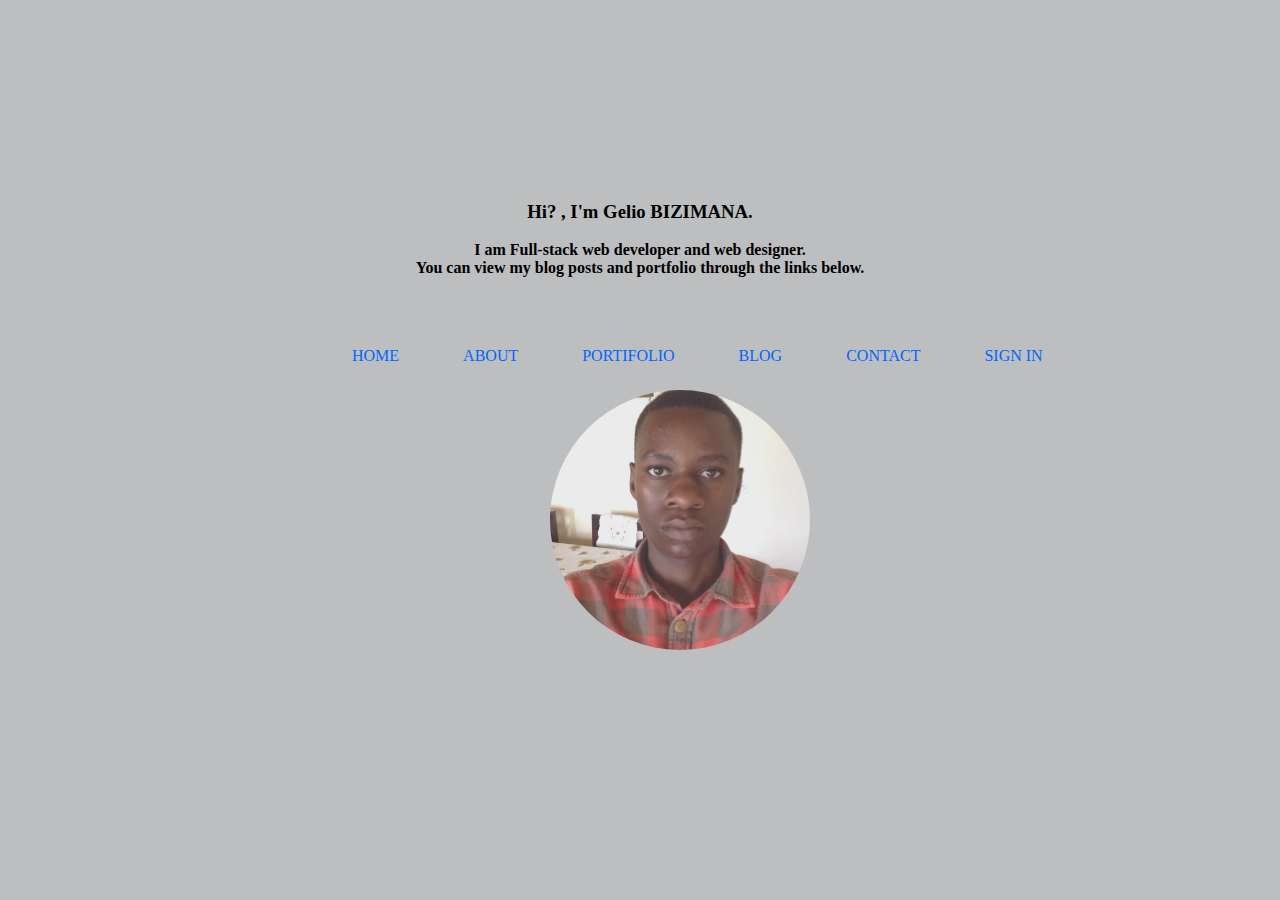
<file: index.html>
<html>

<head>
    <title>Service on time</title>
    <meta name="viewport" content="width=device-width, initial-scale=1.0">
    <link rel="shortcut icon" type="image/png" href="./UI/Images/favicon.jpeg" sizes="16x16">
    <meta name="keywords" content="Service at time,service,designer">
    <link rel="stylesheet" href="./UI/styles/index.css">
    <link rel="stylesheet" href="./UI/styles/navbar.css">
</head>

<body>
<div class="main">
    <div id="description" >

        <p >
            <h3>Hi? , I'm Gelio BIZIMANA.</h3><br>
            <h4> I am Full-stack web developer and web designer.
                <br>You can view my blog posts and portfolio through the links below.</h4>
        </p>
    </div>
    <nav>
        <ul>
            <li><a href="#">HOME</a></li>
            <li><a href="./UI/about.html">ABOUT</a></li>
            <li><a href="./UI/portifolio.html">PORTIFOLIO</a></li>
            <li><a href="./UI/blog.html">BLOG</a></li>
            <li><a href="./UI/contact.html">CONTACT</a></li>
            <li>
                <a href="./UI/login.html">SIGN IN</a></li>

        </ul>
    </nav>
    <img src="./UI/Images/profile.jpg" alt="Not loaded!">
</div>
    <script src="./UI/js/index.js"></script>
</body>

</html>
</file>
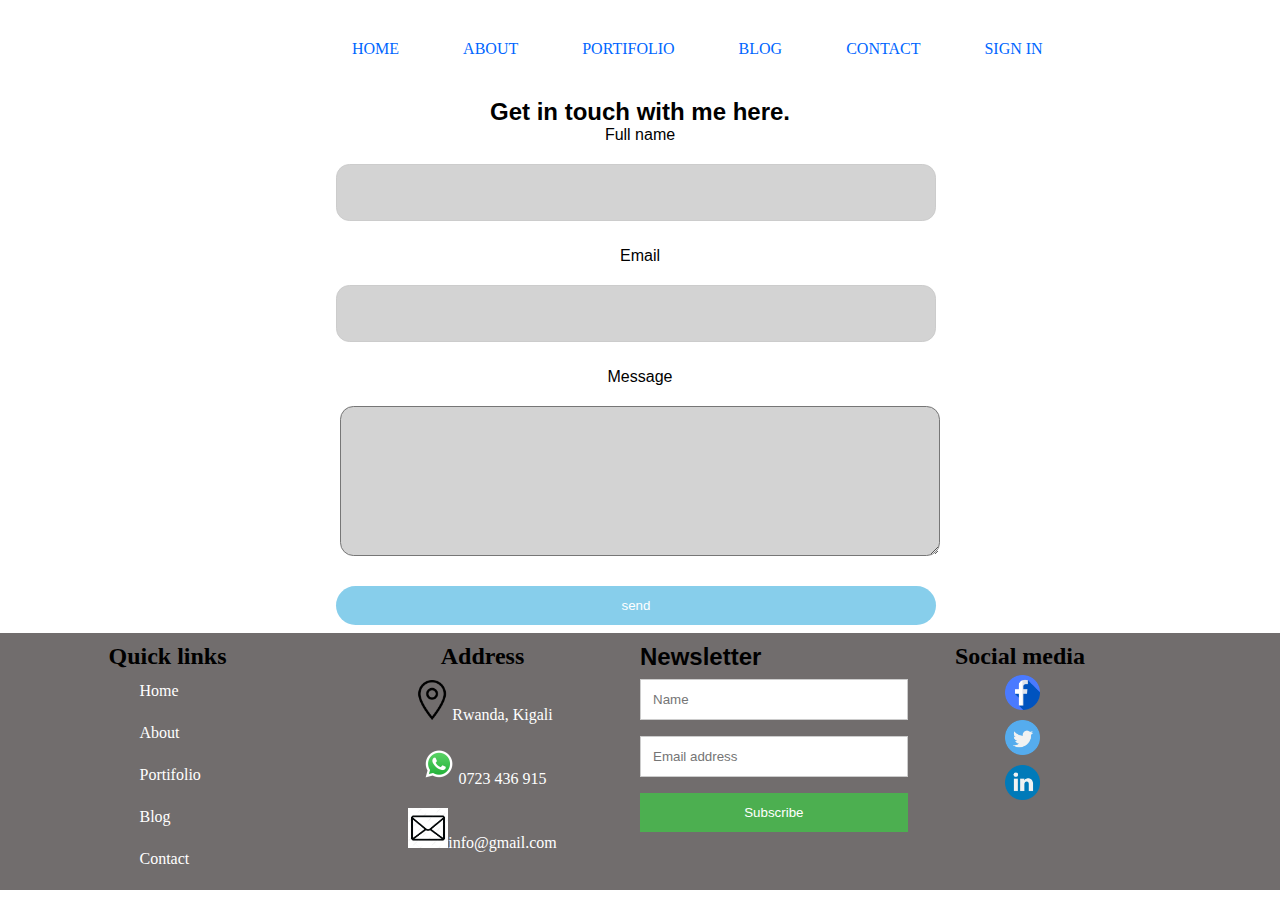
<file: UI/contact.html>
<!DOCTYPE html>
<html>
  <head>
    <title>Service on time</title>
    <meta name="viewport" content="width=device-width, initial-scale=1.0" />
    <link
      rel="shortcut icon"
      type="image/png"
      href="./Images/favicon.jpeg"
      sizes="16x16"
    />
    <meta name="keywords" content="Service at time,service,designer" />
    <link rel="stylesheet" href="styles\general_navbar.css" />
    <link rel="stylesheet" href="styles\contact.css" />
  </head>

  <body>
    <nav>
      <ul>
        <li><a href="../index.html">HOME</a></li>
        <li><a href="about.html">ABOUT</a></li>
        <li><a href="portifolio.html">PORTIFOLIO</a></li>
        <li><a href="blog.html">BLOG</a></li>
        <li><a href="#">CONTACT</a></li>
        <li>
          <a href="login.html">SIGN IN</a>
        </li>
      </ul>
    </nav>

    <!-- Section of contact form -->
    <div class="form-section">
      <form
        action="https://desolate-bayou-90268.herokuapp.com/api/query"
        method="POST"
        id="myForm"
      >
        <h2>Get in touch with me here.</h2>
        <label> Full name</label><br />
        <input type="text" name="fullName" id="fname" /><br />
        <span id="error-fname"></span><br />

        <label> Email</label><br />
        <input type="text" name="email" id="email" /><br />
        <span id="error-email"></span><br />

        <label> Message</label><br />
        <textarea name="Message" id="msg" cols="80" rows="10"></textarea><br />
        <span id="error-msg"></span><br />

        <input type="submit" value="send" id="submit" />
      </form>
    </div>

    <!-- Footer section of this page -->
    <div class="footer">
      <div class="box quick_links">
        <div class="container">
          <h2 class="titles">Quick links</h2>
          <span><a href="../index.html">Home</a></span>
          <span><a href="about.html">About</a></span>
          <span><a href="portifolio.html">Portifolio</a></span>
          <span> <a href="blog.html">Blog</a></span>
          <span> <a href="contact.html">Contact</a></span>
        </div>
      </div>
      <div class="box address">
        <div class="container">
          <h2 class="titles">Address</h2>
          <span><img src="./Images/location1.png" alt="" />Rwanda, Kigali</span>
          <span><img src="./Images/whatsapp.png" alt="" />0723 436 915</span>
          <span><img src="./Images/email.jpg" alt="" />info@gmail.com</span>
        </div>
      </div>
      <div class="box sub">
        <form action="#" id="subForm">
          <div class="container">
            <h2 class="titles">Newsletter</h2>
          </div>
          <div class="container">
            <input
              type="text"
              placeholder="Name"
              name="name"
              id="name"
              required
            />
            <input
              type="text"
              placeholder="Email address"
              name="mail"
              id="mail"
              required
            />
          </div>
          <div class="container">
            <input type="submit" id="subscribe" value="Subscribe" />
          </div>
        </form>
      </div>
      <div class="box box3">
        <h2 class="titles">Social media</h2>
        <img src="./Images/facebook.png" alt="" class="imagess" />
        <img src="./Images/twitter.png" alt="" class="imagess" />
        <img src="./Images/linkedin.png" alt="" class="imagess" />
      </div>
    </div>

    <script src="js/contact.js"></script>
    <script src="js/subscribe.js"></script>
    <script>
      document
        .getElementById("submit")
        .addEventListener("click", function (event) {
          event.preventDefault();
          submitData();
        });
    </script>
  </body>
</html>
</file>
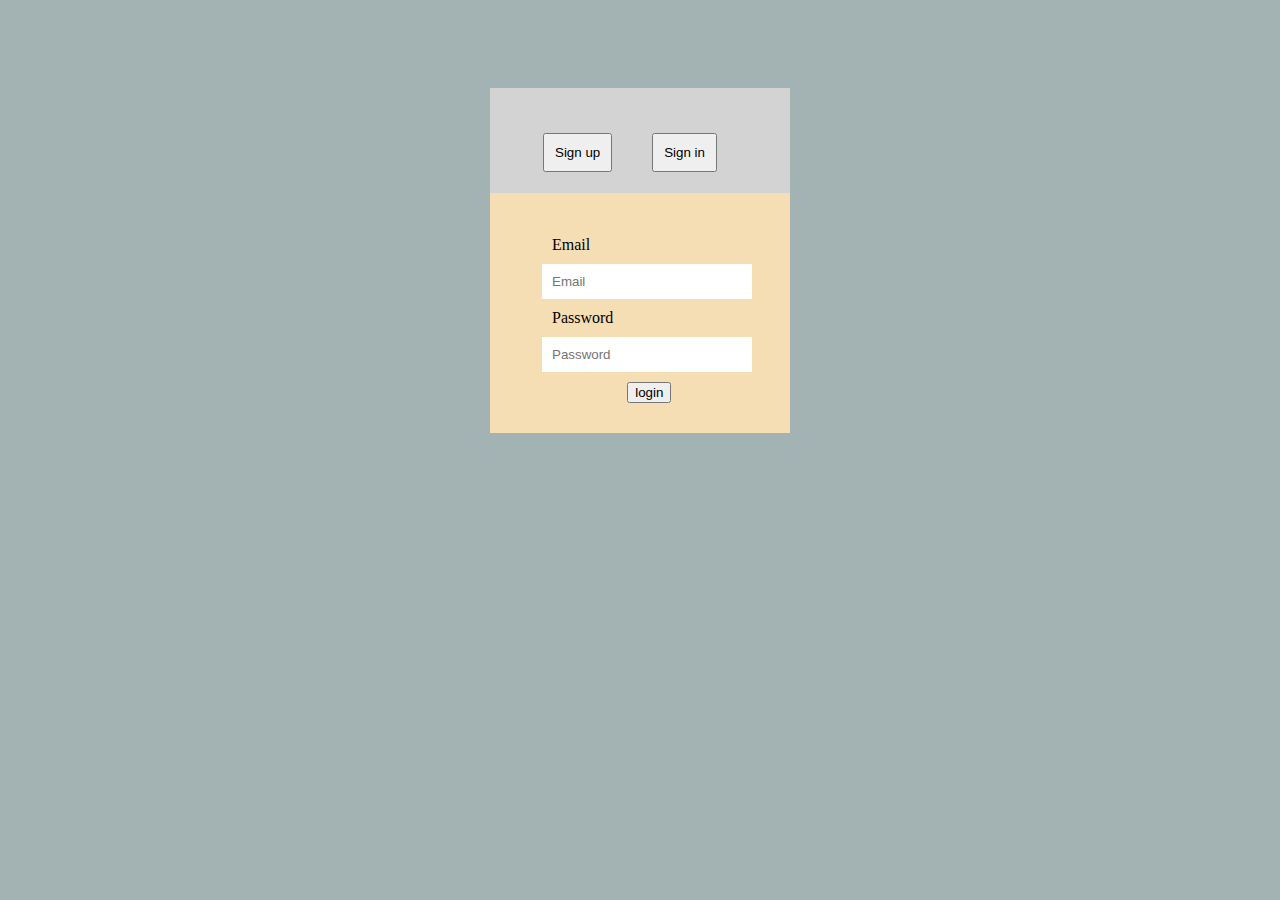
<file: UI/login.html>
<!DOCTYPE html>
<html>

<head>
    <title>Service at time</title>
    <meta name="viewport" content="width=device-width, initial-scale=1.0">
    <link rel="shortcut icon" type="image/png" href="favicon.jpeg" sizes="16x16">
    <meta name="keywords" content="Service at time,service,designer">
    <style type="text/css">
        .container {
            padding: 5em;
            margin: auto auto auto auto;
            width: 300px;
        }
        
        input[type="text"],
        input[type="password"],
        label {
            padding: 10px;
            border: transparent;
            width: 80%;
            margin: 10px;
        }
        
        button {
            padding: 10px;
            margin: 20px;
        }
        
        button:focus,
        button:visited {
            background-color: green;
        }
        
        .sub1 {
            padding-top: 25px;
            padding-right: 20px;
            text-align: center;
            height: 80px;
            background-color: lightgray;
        }
        
        .sub2 {
            padding-top: 25px;
            padding-right: 20px;
            background-color: wheat;
        }
        
        .register {
            display: none;
            margin-left: 15%;
        }
        
        .sign-in {
            margin-left: 15%;
        }
        
        input[type="submit"] {
            margin-left: 40%;
            margin-bottom: 30px;
        }
    </style>

</head>

<body style="background-color: #A3B2B2;">
    <div class="container">
        <div class="sub1"><button onclick="register();">Sign up</button><button onclick="sign_in();">Sign in</button></div>
        <div class="sub2">
            <div class="register">
                <form id="login-form">
                    <form action="" id="register-form">
                        <label for="fname">Full name</label><br>
                        <input type="text" name="fullName" id="full-name" placeholder="Full name"><br>
                        <label for="email">Email</label><br>
                        <input type="text" name="email" id="Email" placeholder="Email"><br>
                        <label for="pass">Password</label><br>
                        <input type="password" name="password" id="Pass" placeholder="Password"><br>
                        <label for="pass">Re-type password</label><br>
                        <input type="password" name="confirmPassword" id="confirm-pass" placeholder="Re-type password"><br>
                        <input type="submit" value="sign up" id="submit-and-register"><br>
                        <!-- <span>Login instead</span> -->
                    </form>
            </div>
            <div class="sign-in">
                <form id="login-form">
                    <span id="error-msg"></span><br>
                    <label for="email">Email</label><br>
                    <input type="text" name="email" id="email" placeholder="Email"><br>
                    <label for="pass">Password</label><br>
                    <input type="password" name="password" id="pass" placeholder="Password"><br>
                    <a href="admin_panel.html"><input type="submit" value="login" id="submit-and-login"></a><br>

                </form>
            </div>
        </div>
    </div>

    <script type="text/javascript" src="js/login.js"></script>
</body>

</html>
</file>
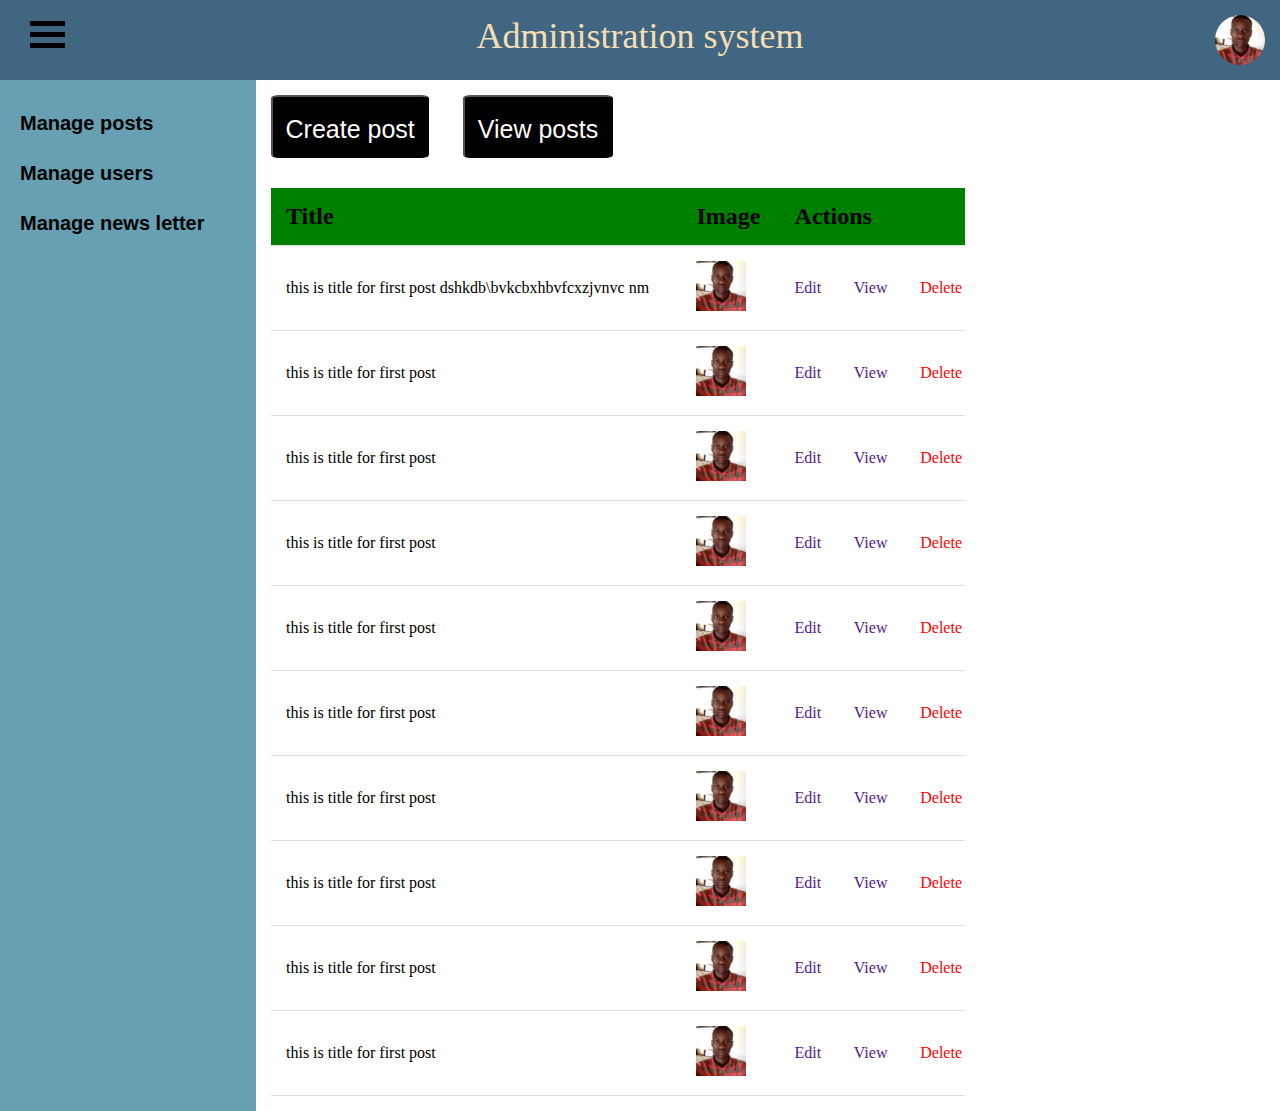
<file: UI/admin_and_users_ui/admin information/admin_panel.html>
<!DOCTYPE html>
<html>

<head>
    <title>Service at time</title>
    <meta name="viewport" content="width=device-width, initial-scale=1.0">
    <meta http-equiv="refresh" content="30">
    <meta name="keywords" content="Service at time,service,designer">
    <link rel="stylesheet" href="admin_panel.css">
    <link rel="stylesheet" href="model.css">
</head>

<body>
    <div class="main-container">
        <div class="navbar">
            <div id="menu-icon" class="menu-icon" onclick="clickme();">
                <div class="item item1"></div>
                <div class="item item2"></div>
                <div class="item item3"></div>
            </div> Administration system
            <img src="profile_picture.jpg" alt=""></div>
        <!-- this is pop up box model -->
        <div class="model">
            <div class="contents">

                <div class="edit-info">Edit profile information</div>
                <div class="settings">Settings</div>
                <div class="logout">Logout</div>
                <div id="close" class="close" onclick="click_exit();">Exit</div>
            </div>
        </div>
        <!-- Side bar menus -->
        <div class="container">
            <div class="col col-1">
                <button onclick="posts();">
                    <h2>Manage posts</h2>
                </button>
                <button onclick="manage_users();">
                    <h2>Manage users</h2>
                </button>
                <button onclick="manage_newsletter();">
                    <h2>Manage news letter</h2>
                </button>
            </div>
            <div class="col col-2 col-22">
                <button class="btn" id="create" onclick="post_form();">Create post</button>
                <button class="btn" id="view" onclick="post_view();">View posts</button>
                <table width="100%" cellspacing="0" cellpadding="0">
                    <tr>
                        <th>Title</th>
                        <th>Image</th>
                        <th colspan="3">Actions</th>
                    </tr>
                    <tr>
                        <td>this is title for first post dshkdb\bvkcbxhbvfcxzjvnvc nm</td>
                        <td><img src="profile_picture.jpg" alt=""></td>
                        <td><a href="">Edit</a></td>
                        <td><a href="">View</a></td>
                        <td><a href="" style="color: red;">Delete</a></td>
                    </tr>
                    <tr>
                        <td>this is title for first post</td>
                        <td><img src="profile_picture.jpg" alt=""></td>
                        <td><a href="">Edit</a></td>
                        <td><a href="">View</a></td>
                        <td><a href="" style="color: red;">Delete</a></td>
                    </tr>
                    <tr>
                        <td>this is title for first post</td>
                        <td><img src="profile_picture.jpg" alt=""></td>
                        <td><a href="">Edit</a></td>
                        <td><a href="">View</a></td>
                        <td><a href="" style="color: red;">Delete</a></td>
                    </tr>
                    <tr>
                        <td>this is title for first post</td>
                        <td><img src="profile_picture.jpg" alt=""></td>
                        <td><a href="">Edit</a></td>
                        <td><a href="">View</a></td>
                        <td><a href="" style="color: red;">Delete</a></td>
                    </tr>
                    <tr>
                        <td>this is title for first post</td>
                        <td><img src="profile_picture.jpg" alt=""></td>
                        <td><a href="">Edit</a></td>
                        <td><a href="">View</a></td>
                        <td><a href="" style="color: red;">Delete</a></td>
                    </tr>
                    <tr>
                        <td>this is title for first post</td>
                        <td><img src="profile_picture.jpg" alt=""></td>
                        <td><a href="">Edit</a></td>
                        <td><a href="">View</a></td>
                        <td><a href="" style="color: red;">Delete</a></td>
                    </tr>
                    <tr>
                        <td>this is title for first post</td>
                        <td><img src="profile_picture.jpg" alt=""></td>
                        <td><a href="">Edit</a></td>
                        <td><a href="">View</a></td>
                        <td><a href="" style="color: red;">Delete</a></td>
                    </tr>
                    <tr>
                        <td>this is title for first post</td>
                        <td><img src="profile_picture.jpg" alt=""></td>
                        <td><a href="">Edit</a></td>
                        <td><a href="">View</a></td>
                        <td><a href="" style="color: red;">Delete</a></td>
                    </tr>
                    <tr>
                        <td>this is title for first post</td>
                        <td><img src="profile_picture.jpg" alt=""></td>
                        <td><a href="">Edit</a></td>
                        <td><a href="">View</a></td>
                        <td><a href="" style="color: red;">Delete</a></td>
                    </tr>
                    <tr>
                        <td>this is title for first post</td>
                        <td><img src="profile_picture.jpg" alt=""></td>
                        <td><a href="">Edit</a></td>
                        <td><a href="">View</a></td>
                        <td><a href="" style="color: red;">Delete</a></td>
                    </tr>
                </table>
            </div>
            <div class="col-3">
                <button class="btn" id="create" onclick="post_form();">Create post</button>
                <button class="btn" id="view" onclick="post_view();">View posts</button>
                <h2>Create new post here.</h2>
                <form action="" name="myform">
                    <label for="title">Title</label><br>
                    <input type="text" name="title" id="title" required placeholder="title">
                    <input type="file" name="image" required><br>
                    <label for="textarea"> Post description</label><br>
                    <textarea name="textarea" id="textarea" cols="30" rows="10" placeholder="Description........."></textarea>
                    <input type="submit" value="post">

                </form>
            </div>
        </div>
    </div>
    <script type="text/javascript">
        function post_form() {
            document.querySelector(".col-2").style.display = "none";
            document.querySelector(".col-3").style.display = "block";
            document.querySelector(".col-1").style.height = "600px";
        }

        function post_view() {
            document.querySelector(".col-2").style.display = "block";
            document.querySelector(".col-3").style.display = "none";
            document.querySelector(".col-1").style.height = "600px";
        }
        // Javascript to manipulate mode box
        function clickme() {
            document.querySelector(".model").style.display = "block";
        }

        function click_exit() {
            document.querySelector(".model").style.display = "none";
        }
        const ht = `<table >
        <tr><th>No</th><th>Name</th><th>Profile picture</th><th>Email</th><th>Date joined</th><th >Action</th></tr>
        <tr><td>1</td><td>Full name</td><td>image</td><td>example@gmail.com</td><td>07/09/2020</td><td id="users">Remove</td></tr>
        <tr><td>2</td><td>Full name</td><td>image</td><td>example@gmail.com</td><td>07/09/2020</td><td id="users">Remove</td></tr>
        <tr><td>3</td><td>Full name</td><td>image</td><td>example@gmail.com</td><td>07/09/2020</td><td id="users">Remove</td></tr>
        <tr><td>4</td><td>Full name</td><td>image</td><td>example@gmail.com</td><td>07/09/2020</td><td id="users">Remove</td></tr>
        <tr><td>5</td><td>Full name</td><td>image</td><td>example@gmail.com</td><td>07/09/2020</td><td id="users">Remove</td></tr>
        <tr><td>6</td><td>Full name</td><td>image</td><td>example@gmail.com</td><td>07/09/2020</td><td id="users">Remove</td></tr>
        <tr><td>7</td><td>Full name</td><td>image</td><td>example@gmail.com</td><td>07/09/2020</td><td id="users">Remove</td></tr>
        <tr><td>8</td><td>Full name</td><td>image</td><td>example@gmail.com</td><td>07/09/2020</td><td id="users">Remove</td></tr></table>`

        function manage_users() {
            document.querySelector(".col-2").classList.add("col-22");
            document.querySelector(".col-22").innerHTML = ht;
            document.querySelector(".col-1").style.height = "600px";
        }
        const htm = `<div class="newsletter"><button class="news">Create news</button><button class="news"> View old news</button><form>
        <select><option>example@gmail.com</option><option>example@gmail.com</option>
            <option>example@gmail.com</option>
            <option>example@gmail.com</option>
            <option>example@gmail.com</option></select>
            <textarea rows="10" columns="50" placeholder="Type news here..."></textarea>
            <input type="submit" value="send" id="send">
            </form></div>`

        function manage_newsletter() {
            document.querySelector(".col-2").classList.add("col-22");
            document.querySelector(".col-22").innerHTML = htm;
            document.querySelector(".col-1").style.height = "600px";
        }
        const html = ` <button class="btn" id="create" onclick="post_form();">Create post</button>
                <button class="btn" id="view" onclick="post_view();">View posts</button>
                <table width="100%" cellspacing="0" cellpadding="0">
                    <tr>
                        <th>Title</th>
                        <th>Image</th>
                        <th colspan="3">Actions</th>
                    </tr>
                    <tr>
                        <td>this is title for first post dshkdb\bvkcbxhbvfcxzjvnvc nm</td>
                        <td><img src="admin information/profile_picture.jpg" alt=""></td>
                        <td><a href="">Edit</a></td>
                        <td><a href="">View</a></td>
                        <td><a href="" style="color: red;">Delete</a></td>
                    </tr>
                    <tr>
                        <td>this is title for first post</td>
                        <td><img src="admin information/profile_picture.jpg" alt=""></td>
                        <td><a href="">Edit</a></td>
                        <td><a href="">View</a></td>
                        <td><a href="" style="color: red;">Delete</a></td>
                    </tr>
                    <tr>
                        <td>this is title for first post</td>
                        <td><img src="admin information/profile_picture.jpg" alt=""></td>
                        <td><a href="">Edit</a></td>
                        <td><a href="">View</a></td>
                        <td><a href="" style="color: red;">Delete</a></td>
                    </tr>
                    <tr>
                        <td>this is title for first post</td>
                        <td><img src="admin information/profile_picture.jpg" alt=""></td>
                        <td><a href="">Edit</a></td>
                        <td><a href="">View</a></td>
                        <td><a href="" style="color: red;">Delete</a></td>
                    </tr>
                    <tr>
                        <td>this is title for first post</td>
                        <td><img src="admin information/profile_picture.jpg" alt=""></td>
                        <td><a href="">Edit</a></td>
                        <td><a href="">View</a></td>
                        <td><a href="" style="color: red;">Delete</a></td>
                    </tr>
                    <tr>
                        <td>this is title for first post</td>
                        <td><img src="admin information/profile_picture.jpg" alt=""></td>
                        <td><a href="">Edit</a></td>
                        <td><a href="">View</a></td>
                        <td><a href="" style="color: red;">Delete</a></td>
                    </tr>
                    <tr>
                        <td>this is title for first post</td>
                        <td><img src="admin information/profile_picture.jpg" alt=""></td>
                        <td><a href="">Edit</a></td>
                        <td><a href="">View</a></td>
                        <td><a href="" style="color: red;">Delete</a></td>
                    </tr>
                    <tr>
                        <td>this is title for first post</td>
                        <td><img src="admin information/profile_picture.jpg" alt=""></td>
                        <td><a href="">Edit</a></td>
                        <td><a href="">View</a></td>
                        <td><a href="" style="color: red;">Delete</a></td>
                    </tr>
                    <tr>
                        <td>this is title for first post</td>
                        <td><img src="admin information/profile_picture.jpg" alt=""></td>
                        <td><a href="">Edit</a></td>
                        <td><a href="">View</a></td>
                        <td><a href="" style="color: red;">Delete</a></td>
                    </tr>
                    <tr>
                        <td>this is title for first post</td>
                        <td><img src="admin information/profile_picture.jpg" alt=""></td>
                        <td><a href="">Edit</a></td>
                        <td><a href="">View</a></td>
                        <td><a href="" style="color: red;">Delete</a></td>
                    </tr>
                </table>`

        function posts() {
            document.querySelector(".col-2").innerHTML = html;
        }
        const old_news = ` <button class="news 1" onclick="create_news();">Create news</button><button class="news 2" onclick="view_old_news();"> View old news</button>
        <table width="100%" cellspacing="0" cellpadding="0" class="news-table">
                    <tr>
                        <th>No</th>
                        <th>Message</th>
                        <th>Date</th>
                        <th colspan="3">Actions</th>
                    </tr>
                    <tr>
                        <td>1</td>
                        <td>Feel free to join this event in this weekend </td>
                        <td>29/09/2020</td>

                        <td>Delete</td>
                    </tr>
                    <tr>
                        <td>1</td>
                        <td>Feel free to join this event in this weekend </td>
                        <td>29/09/2020</td>

                        <td>Delete</td>
                    </tr>
                    <tr>
                        <td>1</td>
                        <td>Feel free to join this event in this weekend </td>
                        <td>29/09/2020</td>

                        <td>Delete</td>
                    </tr>
                    <tr>
                        <td>1</td>
                        <td>Feel free to join this event in this weekend </td>
                        <td>29/09/2020</td>

                        <td>Delete</td>
                    </tr>`

        function create_news() {
            document.querySelector(".newsletter").innerHTML = htm;
            document.querySelector(".col-1").style.height = "600px";
        }

        function view_old_news() {
            document.querySelector(".col-2").classList.add("col-22");
            document.querySelector(".col-2").innerHTML = old_news;
            document.querySelector(".col-1").style.height = "600px";
        }
    </script>
</body>

</html>
</file>
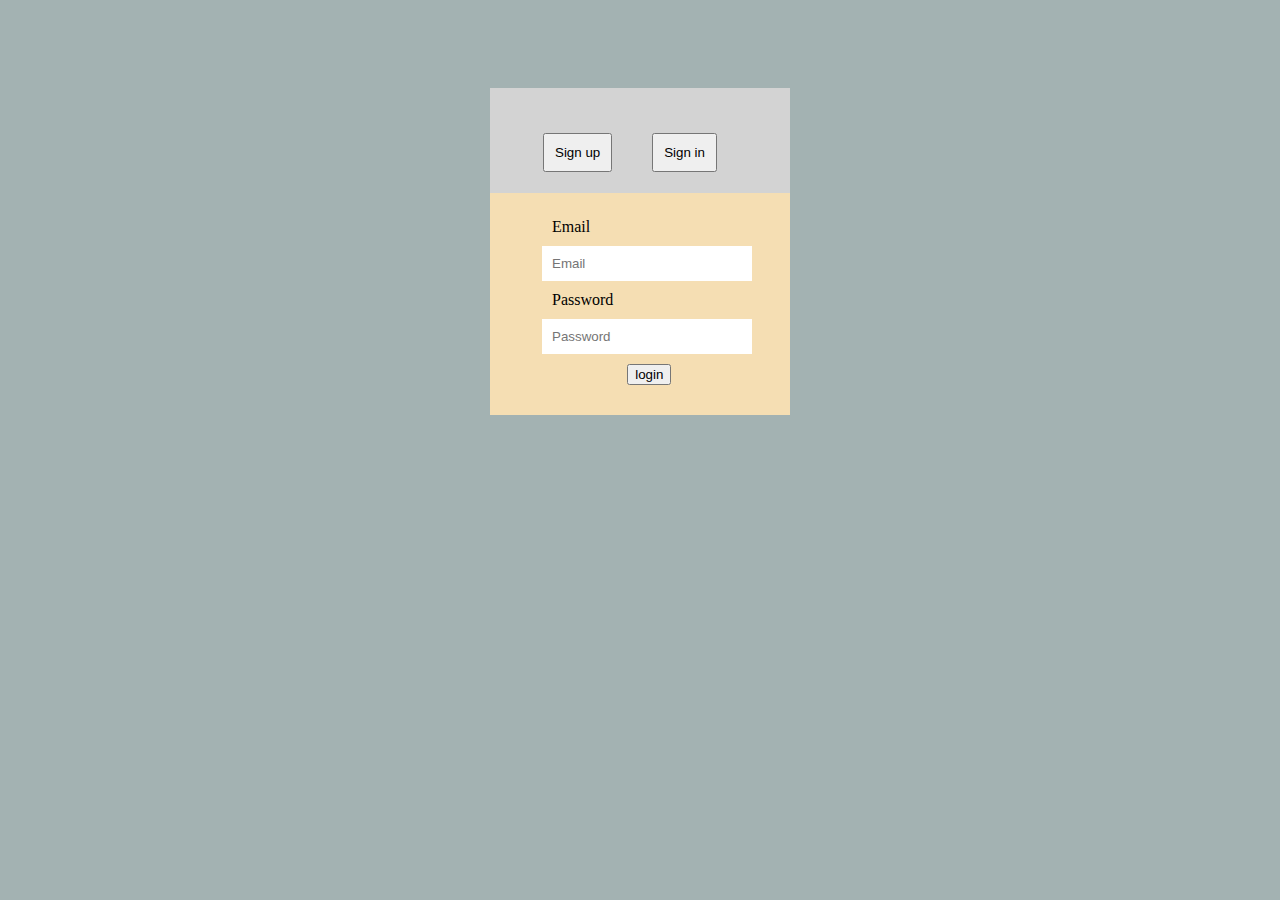
<file: UI/admin_and_users_ui/admin-information/login.html>
<!DOCTYPE html>
<html>

<head>
    <title>Service at time</title>
    <meta name="viewport" content="width=device-width, initial-scale=1.0">
    <link rel="shortcut icon" type="image/png" href="favicon.jpeg" sizes="16x16">
    <meta http-equiv="refresh" content="30">
    <meta name="keywords" content="Service at time,service,designer">
    <style type="text/css">
        .container {
            padding: 5em;
            margin: auto auto auto auto;
            width: 300px;
        }
        
        input[type="text"],
        input[type="password"],
        label {
            padding: 10px;
            border: transparent;
            width: 80%;
            margin: 10px;
        }
        
        button {
            padding: 10px;
            margin: 20px;
        }
        
        button:focus,
        button:visited {
            background-color: green;
        }
        
        .sub1 {
            padding-top: 25px;
            padding-right: 20px;
            text-align: center;
            height: 80px;
            background-color: lightgray;
        }
        
        .sub2 {
            padding-top: 25px;
            padding-right: 20px;
            background-color: wheat;
        }
        
        .register {
            display: none;
            margin-left: 15%;
        }
        
        .sign-in {
            margin-left: 15%;
        }
        
        input[type="submit"] {
            margin-left: 40%;
            margin-bottom: 30px;
        }
    </style>

</head>

<body style="background-color: #A3B2B2;">
    <div class="container">
        <div class="sub1"><button onclick="register();">Sign up</button><button onclick="sign_in();">Sign in</button></div>
        <div class="sub2">
            <div class="register">
                <label for="fname">Full name</label><br>
                <input type="text" name="fname" id="fname" placeholder="Full name"><br>
                <label for="email">Email</label><br>
                <input type="text" name="email" id="email" placeholder="Email"><br>
                <label for="pass">Password</label><br>
                <input type="password" name="pass" id="pass" placeholder="Password"><br>
                <label for="pass">Re-type password</label><br>
                <input type="password" name="pass" id="pass" placeholder="Re-type password"><br>
                <input type="submit" value="sign up"><br>
                <!-- <span>Login instead</span> -->
            </div>
            <div class="sign-in">
                <form action="">
                    <label for="email">Email</label><br>
                    <input type="text" name="email" id="email" placeholder="Email"><br>
                    <label for="pass">Password</label><br>
                    <input type="password" name="pass" id="pass" placeholder="Password"><br>
                    <a href="../admin information/admin_panel.html"><input type="submit" value="login"></a><br>
                    <!-- <span>Forgot password</span> -->
                </form>
            </div>
        </div>
    </div>
    <script type="text/javascript">
        function register() {
            document.querySelector(".register").style.display = "block";
            document.querySelector(".sign-in").style.display = "none";
        }

        function sign_in() {
            document.querySelector(".register").style.display = "none";
            document.querySelector(".sign-in").style.display = "block";
        }
    </script>
</body>

</html>
</file>
<file: UI/styles/index.css>
* {
  margin: 0px;
  padding: 0px;
  text-decoration: none;
  box-sizing: border-box;
}
#fore-text {
  color: red;
}
.main {
  margin-top: 11%;
}
body {
  background: url("../Images/bg-color.png");
  background-repeat: no-repeat;
  background-size: cover;
  background-attachment: fixed;
  /* opacity: 0.7; */
}

img {
  width: 260px;
  height: 260px;
  margin-top: 25px;
  border-radius: 150px;
  margin-left: 43%;
  opacity: 0.7;
}

#description {
  padding-top: 60px;
  text-align: center;
  margin: auto;
  width: 500px;
  /* background-color: blue; */
  color: black;
}

@media only screen and (max-width: 920px) {
  img {
    width: 200px;
    height: 200px;
    margin-top: 15px;
    /* border-radius: 150px; */
    margin-left: 43%;
  }
  #description {
    padding-top: 50px;
    text-align: center;
    margin: auto;
    width: 500px;
    /* background-color: blue; */
    color: black;
  }
}

@media only screen and (max-width: 768px) {
  img {
    width: 140px;
    height: 140px;
    margin-top: 10px;
    /* border-radius: 150px; */
    margin-left: 43%;
  }
  #description {
    padding-top: 40px;
    text-align: center;
    margin: auto;
    width: 500px;
    color: black;
  }
}

@media only screen and (max-width: 600px) {
  img {
    width: 80px;
    height: 80px;
    margin-top: 5px;
    /* border-radius: 150px; */
    margin-left: 43%;
  }
  #description {
    padding-top: 30px;
    text-align: center;
    margin: auto;
    width: 500px;
    /* background-color: blue; */
    color: black;
  }
}
</file>
<file: UI/styles/navbar.css>
#head {
    margin-left: 35%;
    /* text-align: center; */
    font-size: 44px;
    font-family: Lucida Calligraphy;
    font-weight: bold;
    color: white;
    margin-top: 5%;
}

nav ul {
    /* float: right; */
    margin-left: 25%;
    display: inline-flex;
}

nav ul li {
    margin-top: 70px;
    list-style: none;
    /* color: #0509e2; */
    text-decoration: none;
}

nav ul li a {
    padding: 1em 2em 1em 2em;
    color: rgb(0, 102, 255);
}


/* Styles for responsiveness */

@media only screen and (max-width:920px) {
    #head {
        margin-left: 27%;
        font-size: 42px;
    }
    nav ul {
        margin-left: 15%;
        display: inline-flex;
    }
}

@media only screen and (max-width:768px) {
    #head {
        margin-left: 27%;
        /* text-align: center; */
        font-size: 34px;
        margin-top: 5%;
    }
    nav ul {
        /* float: right; */
        margin-left: 5%;
        display: inline-flex;
    }
}

@media only screen and (max-width:600px) {
    #head {
        margin-left: 27%;
        font-size: 22px;
    }
    nav ul li a {
        padding: 1em;
    }
    nav ul {
        margin-left: 2%;
        display: inline-flex;
    }
}
</file>
<file: UI/admin_and_users_ui/admin information/admin_panel.css>
* {
    margin: 0px;
    padding: 0px;
    box-sizing: border-box;
    text-decoration: none;
}

.container {
    display: flex;
}

.navbar {
    color: wheat;
    font-size: 36px;
    padding-top: 15px;
    text-align: center;
    height: 80px;
    background-color: #416682;
}

#menu-icon {
    display: block;
    float: left;
    margin-left: 30px;
    cursor: pointer;
}

.item {
    padding: 2px;
    /* background-color: white; */
}

.item1,
.item2,
.item3 {
    background-color: black;
    margin: 6px 0;
    width: 35px;
    height: 5px;
}

.navbar img {
    border-radius: 50%;
    margin-right: 15px;
    float: right;
    width: 50px;
    height: 50px;
}

.col-1 {
    padding: 20px;
    line-height: 50px;
    width: 20%;
    height: auto;
    background-color: #67A0B2;
}

.col-1 button {
    background-color: #67A0B2;
    padding-top: 5px;
    cursor: pointer;
    border: 0px;
}

.col-2 {
    background-color: #FFFFFF;
    overflow-x: auto;
}

.btn {
    cursor: pointer;
    border-radius: 5%;
    padding: 0.7em 0.5em 0.5em 0.5em;
    margin: 15px;
    background-color: black;
    color: white;
    font-size: 25px;
}

button:focus {
    padding: 1em;
    background-color: aqua;
}

table {
    margin: 15px;
    border-spacing: 0px;
}

th {
    background-color: green;
    font-weight: bold;
    font-size: 24px;
}

th,
td {
    border-bottom: 1px solid #ddd;
    padding: 15px;
    text-align: left;
}

tr:hover {
    background-color: #f5f5f5;
}

td img {
    width: 50px;
    height: 50px;
}

.col-3 {
    display: none;
}

.col-3 button:not(:btn) {
    display: none;
    max-width: 300px;
    text-align: center;
    margin-left: 20%;
}

.col-3 input[type="text"],
input[type="file"],
textarea {
    border-radius: 0.5em;
    margin: 20px;
}

input[type="text"]::placeholder {
    text-align: center;
}

textarea {
    width: 100%;
    margin-bottom: 5px;
}

input[type="text"] {
    height: 30px;
    width: 100%;
}

.col-3 input[type="submit"] {
    border-radius: 10px;
    width: 80px;
    height: 35px;
    background-color: green;
    margin: 20px 20px 20px 45%;
    cursor: pointer;
    font-size: 16px;
}

.col-3 h2,
label {
    margin: 20px 20px 10px 20px;
}
</file>
<file: UI/admin_and_users_ui/admin information/model.css>
.model {
    display: none;
    position: fixed;
    z-index: 1;
    left: 0;
    top: 0;
    width: 100%;
    height: 100%;
    background-color: rgba(0, 0, 0);
    background-color: rgba(0, 0, 0, 0.6);
}

.contents {
    background-color: white;
    margin: 10% auto;
    padding: 20px;
    width: 40%;
}

.close,
.settings,
.logout,
.edit-info {
    color: black;
    padding: 20px;
}

.settings,
.logout,
.edit-info {
    font-size: 24px;
}

.newsletter {
    padding: 30px;
    display: block;
}

.newsletter select,
textarea {
    margin-left: 20%;
    border-radius: 1em;
}

#send {
    border-radius: 10px;
    width: 80px;
    height: 35px;
    background-color: green;
    margin: 20px 20px 20px 45%;
    cursor: pointer;
    font-size: 16px;
}

.settings:hover,
.logout:hover,
.edit-info:hover {
    color: blue;
    cursor: pointer;
}

.close {
    color: #aaa;
    font-size: 28px;
    font-weight: bold;
}

.close:hover,
.close:focus {
    color: red;
    text-decoration: none;
    cursor: pointer;
}

#users {
    color: red;
}

#users:hover {
    cursor: pointer;
}

.news {
    margin-left: 20%;
    padding: 10px;
    margin-bottom: 20px;
}
</file>
